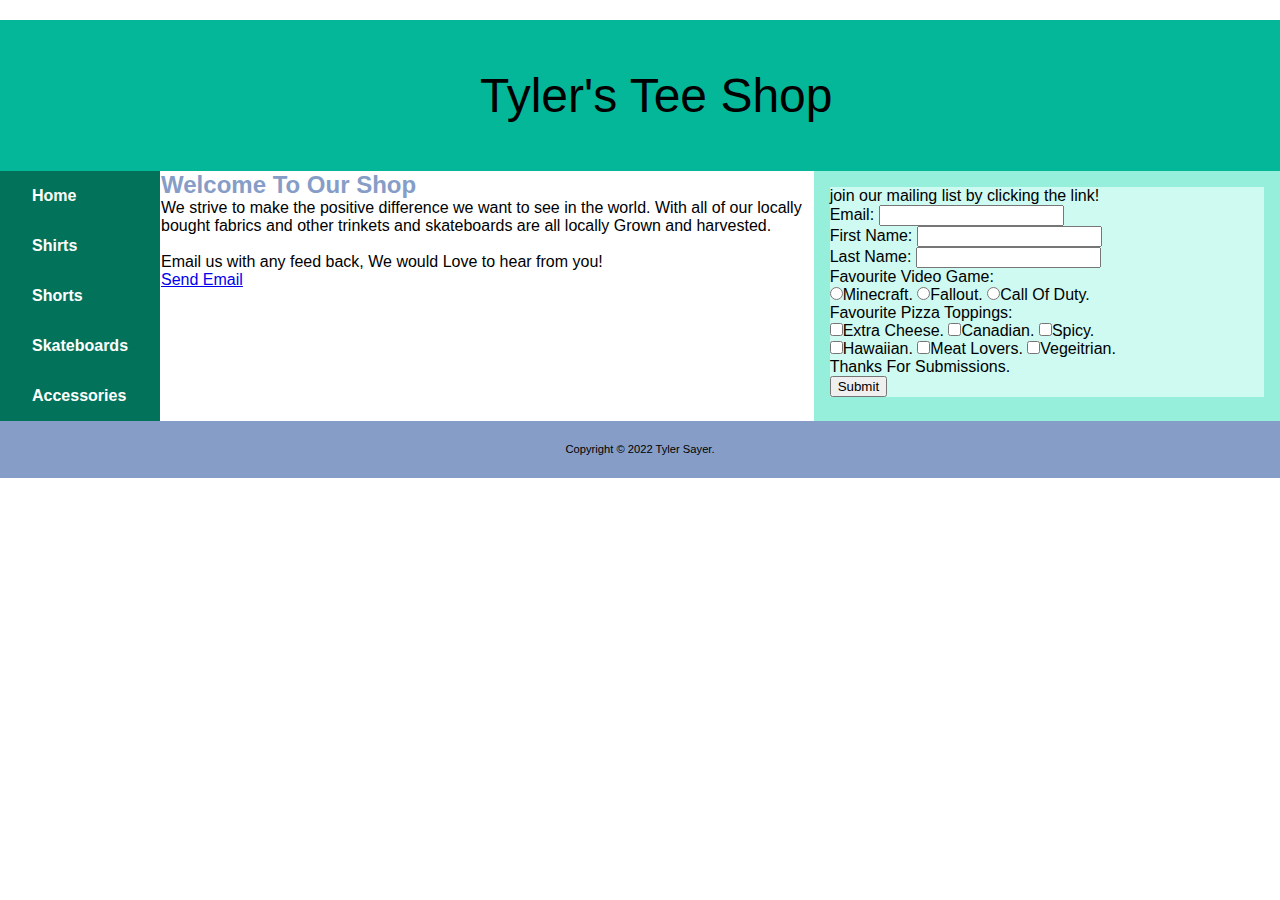
<file: Final Project/index.html>
<!DOCTYPE html>
<html lang="en">

<head>
    <title>Tylers Tee Shop</title>
    <meta charset="utf-8">
    <meta name="viewport" content="width=device-width, initial-scale=1">
    <link rel="stylesheet" href="styles.css">
</head>

<body>
    <header>Tyler's Tee Shop</header>

    <div id="content">
        <nav>
            <ul>
                <li><a href="index.html">Home</a></li>
                <li><a href="shirts.html">Shirts</a></li>
                <li><a href="shorts.html">Shorts</a></li>
                <li><a href="boards.html">Skateboards</a></li>
                <li><a href="acc.html">Accessories</a></li>
            </ul>
        </nav>

        <main>
            <h2>Welcome To Our Shop</h2>
            <p>We strive to make the positive difference we want to see in the world. With all of our locally bought fabrics and other trinkets and skateboards are all locally Grown and harvested.</p>
            <br>
            <p>Email us with any feed back, We would Love to hear from you!</p>
            <a href="mailto:tsayer1143@conestogac.on.ca">Send Email</a>










        </main>
        <aside>
            <form method="post" action="https://webdevbasics.net/scripts/demo.php">
                <p>join our mailing list by clicking the link!</p>
                <label for="email">Email:</label>
                <input type="text" name="email" id="email"><br>
                <label for="fName">First Name:</label>
                <input type="text" name="fName" id="fName"><br>
                <label for="lName">Last Name:</label>
                <input type="text" name="lName" id="lName">

                <p>Favourite Video Game:</p>

                <input type="radio" name="favGame" id="minecraft" value="Minecraft"><label for="minecraft">Minecraft.</label>
                <input type="radio" name="favGame" id="fallout" value="Fallout"><label for="fallout">Fallout.</label>
                <input type="radio" name="favGame" id="callOfDuty" value="CallOfDuty"><label for="callOfDuty">Call Of Duty.</label>

                <p>Favourite Pizza Toppings:</p>

                <input type="checkbox" id="xcheese" name="xcheese" value="Xcheese"><label for="xcheese">Extra Cheese.</label>
                <input type="checkbox" id="canadian" name="canadian" value="canadian"><label for="canadian">Canadian.</label>
                <input type="checkbox" id="spicy" name="spicy" value="Spicy"><label for="spicy">Spicy.</label><br>
                <input type="checkbox" id="hawaiian" name="hawaiian" value="Hawaiian"><label for="hawaiian">Hawaiian.</label>
                <input type="checkbox" id="meat" name="meat" value="Meat"><label for="meat">Meat Lovers.</label>
                <input type="checkbox" id="veggie" name="veggie" value="Veggie"><label for="veggie">Vegeitrian.</label>
                <p>Thanks For Submissions.</p>
                <input type="submit" value="Submit" target="_blank">
            </form>
        </aside>

    </div>

    <footer>Copyright &copy; 2022 Tyler Sayer. </footer>
</body>
<script src="tylersTee.js "></script>

</html>
</file>
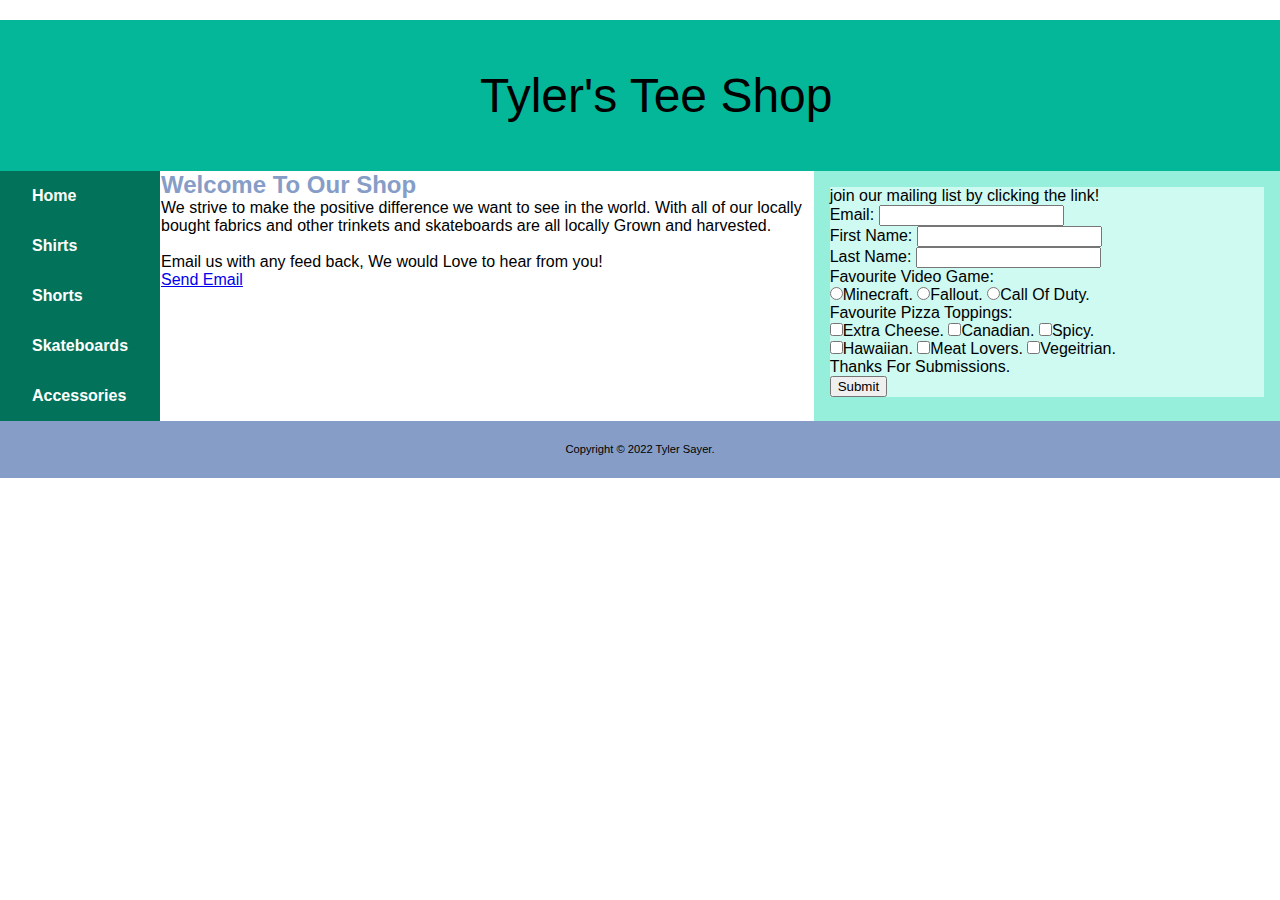
<file: MySite/Final Project/index.html>
<!DOCTYPE html>
<html lang="en">

<head>
    <title>Tylers Tee Shop</title>
    <meta charset="utf-8">
    <meta name="viewport" content="width=device-width, initial-scale=1">
    <link rel="stylesheet" href="styles.css">
</head>

<body>
    <header>Tyler's Tee Shop</header>

    <div id="content">
        <nav>
            <ul>
                <li><a href="index.html">Home</a></li>
                <li><a href="shirts.html">Shirts</a></li>
                <li><a href="shorts.html">Shorts</a></li>
                <li><a href="boards.html">Skateboards</a></li>
                <li><a href="acc.html">Accessories</a></li>
            </ul>
        </nav>

        <main>
            <h2>Welcome To Our Shop</h2>
            <p>We strive to make the positive difference we want to see in the world. With all of our locally bought fabrics and other trinkets and skateboards are all locally Grown and harvested.</p>
            <br>
            <p>Email us with any feed back, We would Love to hear from you!</p>
            <a href="mailto:tsayer1143@conestogac.on.ca">Send Email</a>










        </main>
        <aside>
            <form method="post" action="https://webdevbasics.net/scripts/demo.php">
                <p>join our mailing list by clicking the link!</p>
                <label for="email">Email:</label>
                <input type="text" name="email" id="email"><br>
                <label for="fName">First Name:</label>
                <input type="text" name="fName" id="fName"><br>
                <label for="lName">Last Name:</label>
                <input type="text" name="lName" id="lName">

                <p>Favourite Video Game:</p>

                <input type="radio" name="favGame" id="minecraft" value="Minecraft"><label for="minecraft">Minecraft.</label>
                <input type="radio" name="favGame" id="fallout" value="Fallout"><label for="fallout">Fallout.</label>
                <input type="radio" name="favGame" id="callOfDuty" value="CallOfDuty"><label for="callOfDuty">Call Of Duty.</label>

                <p>Favourite Pizza Toppings:</p>

                <input type="checkbox" id="xcheese" name="xcheese" value="Xcheese"><label for="xcheese">Extra Cheese.</label>
                <input type="checkbox" id="canadian" name="canadian" value="canadian"><label for="canadian">Canadian.</label>
                <input type="checkbox" id="spicy" name="spicy" value="Spicy"><label for="spicy">Spicy.</label><br>
                <input type="checkbox" id="hawaiian" name="hawaiian" value="Hawaiian"><label for="hawaiian">Hawaiian.</label>
                <input type="checkbox" id="meat" name="meat" value="Meat"><label for="meat">Meat Lovers.</label>
                <input type="checkbox" id="veggie" name="veggie" value="Veggie"><label for="veggie">Vegeitrian.</label>
                <p>Thanks For Submissions.</p>
                <input type="submit" value="Submit" target="_blank">
            </form>
        </aside>

    </div>

    <footer>Copyright &copy; 2022 Tyler Sayer. </footer>
</body>
<script src="tylersTee.js "></script>

</html>
</file>
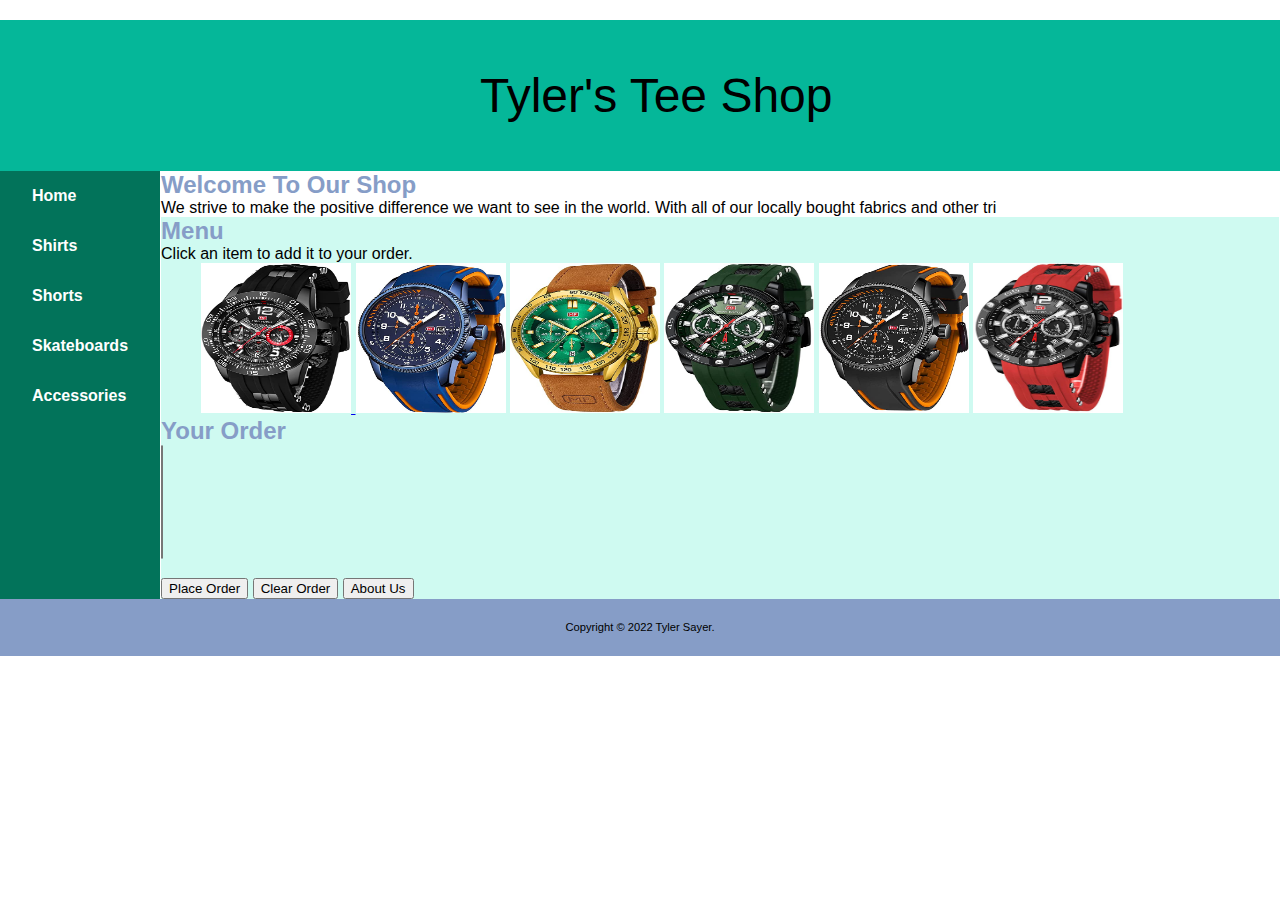
<file: Final Project/acc.html>
<!DOCTYPE html>
<html lang="en">

<head>
    <title>Tylers Tee Shop</title>
    <meta charset="utf-8">
    <meta name="viewport" content="width=device-width, initial-scale=1">
    <link rel="stylesheet" href="styles.css">
</head>

<body>
    <header>Tyler's Tee Shop</header>

    <div id="content">
        <nav>
            <ul>
                <li><a href="index.html">Home</a></li>
                <li><a href="shirts.html">Shirts</a></li>
                <li><a href="shorts.html">Shorts</a></li>
                <li><a href="boards.html">Skateboards</a></li>
                <li><a href="acc.html">Accessories</a></li>
            </ul>
        </nav>

        <main>
            <h2>Welcome To Our Shop</h2>
            <p>We strive to make the positive difference we want to see in the world. With all of our locally bought fabrics and other tri</p>



            <form id="order_form" name="order_form" action="checkout.html" method="get">
                <section id="menu">
                    <h2>Menu</h2>
                    <p>Click an item to add it to your order.</p>
                    <ul id="image_list">
                        <li>
                            <a href="#"><img id="images/accessories/blackWatch1.jpg" src="images/accessories/blackWatch1.jpg" alt="images/accessories/blackWatch2.jpg" width="150" height="150">
                            </a>
                        </li>
                        <li>
                            <a href="#"><img id="images/accessories/blueWatch.jpg" src="images/accessories/blueWatch.jpg" alt="images/accessories/blueWatch2.jpg" width="150" height="150"></a>
                        </li>
                        <li>
                            <a href="#"><img id="images/accessories/goldWatch.jpg" src="images/accessories/goldWatch.jpg" alt="images/accessories/goldWatch2.jpg" width="150" height="150"></a>
                        </li>
                        <li>
                            <a href="#"><img id="images/accessories/greenWatch.jpg" src="images/accessories/greenWatch.jpg" alt="images/accessories/greenWatch2.jpg" width="150" height="150"></a>
                        </li>
                        <li>
                            <a href="#"><img id="images/accessories/orangeWatch.jpg" src="images/accessories/orangeWatch.jpg" alt="images/ accessories/orangeWatch2.jpg" width="150" height="150"></a>
                        </li>
                        <li>
                            <a href="#"><img id="images/accessories/redWatch.jpg" src="images/accessories/redWatch.jpg" alt="images/accessories/redWatch2.jpg" width="150" height="150"></a>
                        </li>
                    </ul>
                </section>

                <section>
                    <h2>Your Order</h2>
                    <section>
                        <select class="order" id="list" name="order" size="7">
                        </select>
                        <p id="total">&nbsp;</p>
                    </section>
                    <section id="buttons">
                        <input type="button" name="place_order" id="place_order" value="Place Order" onclick="window.location.href='checkout.html'">
                        <input type="button" name="clear_order" id="clear_order" value="Clear Order">
                        <input type="button" name="about_us" id="about_us" value="About Us" onclick="window.location.href='about_us.html'">
                    </section>
                </section>



            </form>







        </main>


    </div>
    <script src="https://code.jquery.com/jquery-3.4.1.slim.min.js "></script>
    <script src="tylersTee.js"></script>
    <footer>Copyright &copy; 2022 Tyler Sayer.</footer>
</body>

</html>
</file>
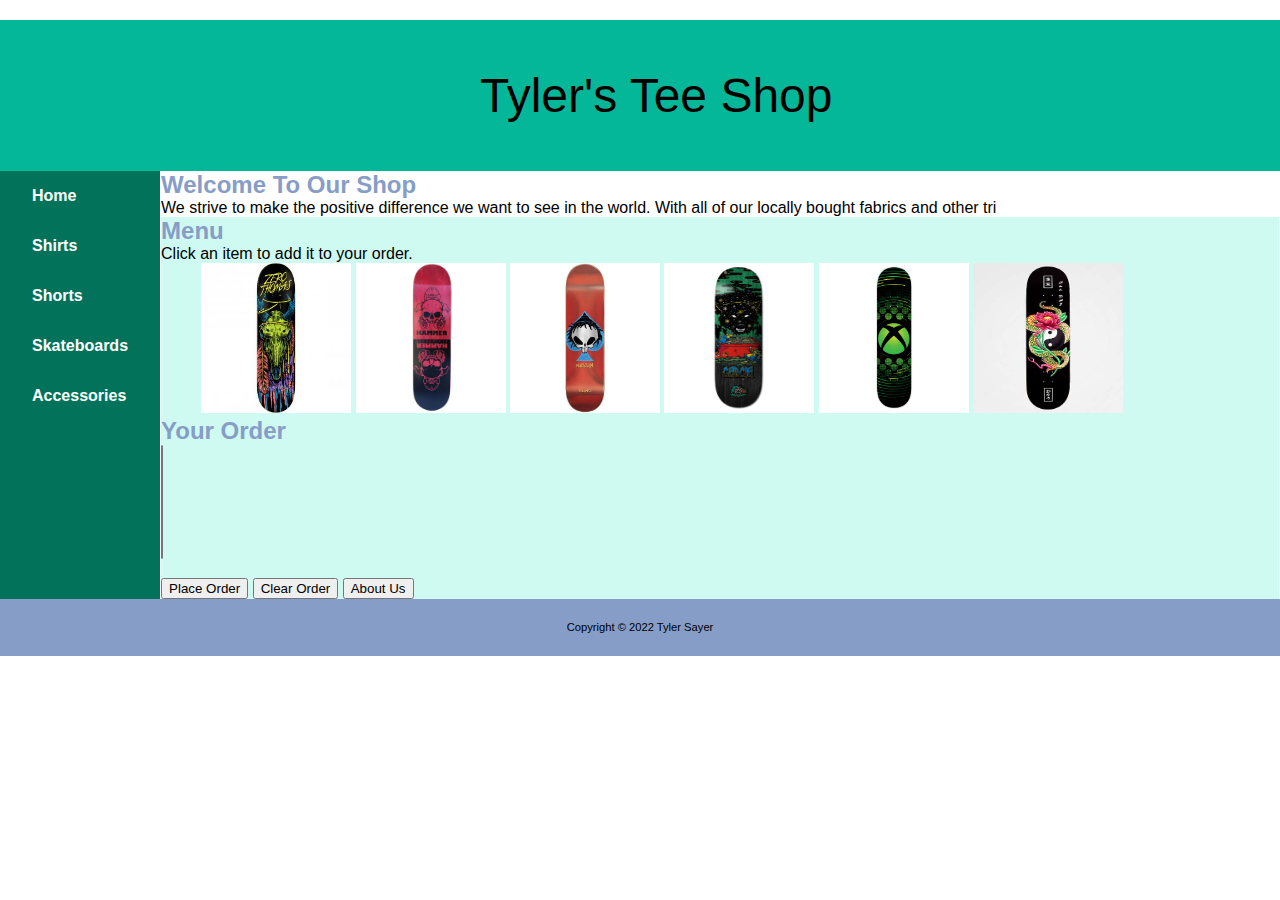
<file: Final Project/boards.html>
<!DOCTYPE html>
<html lang="en">

<head>
    <title>Tylers Tee Shop</title>
    <meta charset="utf-8">
    <meta name="viewport" content="width=device-width, initial-scale=1">
    <link rel="stylesheet" href="styles.css">
</head>

<body>
    <header>Tyler's Tee Shop</header>

    <div id="content">
        <nav>
            <ul>
                <li><a href="index.html">Home</a></li>
                <li><a href="shirts.html">Shirts</a></li>
                <li><a href="shorts.html">Shorts</a></li>
                <li><a href="boards.html">Skateboards</a></li>
                <li><a href="acc.html">Accessories</a></li>
            </ul>
        </nav>

        <main>
            <h2>Welcome To Our Shop</h2>
            <p>We strive to make the positive difference we want to see in the world. With all of our locally bought fabrics and other tri</p>





            <form id="order_form" name="order_form" action="checkout.html" method="get">
                <section id="menu">
                    <h2>Menu</h2>
                    <p>Click an item to add it to your order.</p>
                    <ul id="image_list">
                        <li>
                            <a href="#"><img id="images/skateboards/desert.jpg" src="images/skateboards/desert.jpg" alt="images/skateboards/top.jpg" width="150" height="150"></a>
                        </li>
                        <li>
                            <a href="#"><img id="images/skateboards/hammer.jpg" src="images/skateboards/hammer.jpg" alt="images/skateboards/top.jpg" width="150" height="150"></a>
                        </li>
                        <li>
                            <a href="#"><img id="images/skateboards/spade.jpg" src="images/skateboards/spade.jpg" alt="images/skateboards/top.jpg" width="150" height="150"></a>
                        </li>
                        <li>
                            <a href="#"><img id="images/skateboards/wolf.jpg" src="images/skateboards/wolf.jpg" alt="images/skateboards/top.jpg" width="150" height="150"></a>
                        </li>
                        <li>
                            <a href="#"><img id="images/skateboards/xbox.jpg" src="images/skateboards/xbox.jpg" alt="images/skateboards/top.jpg" width="150" height="150"></a>
                        </li>
                        <li>
                            <a href="#"><img id="images/skateboards/yinYang.jpg" src="images/skateboards/yinYang.jpg" alt="images/skateboards/top.jpg" width="150" height="150"></a>
                        </li>
                    </ul>
                </section>

                <section>
                    <h2>Your Order</h2>
                    <section>
                        <select class="order" id="list" name="order" size="7">
                        </select>
                        <p id="total">&nbsp;</p>
                    </section>
                    <section id="buttons">
                        <input type="button" name="place_order" id="place_order" value="Place Order" onclick="window.location.href='checkout.html'">
                        <input type="button" name="clear_order" id="clear_order" value="Clear Order">
                        <input type="button" name="about_us" id="about_us" value="About Us" onclick="window.location.href='about_us.html'">
                    </section>
                </section>



            </form>





        </main>


    </div>
    <script src="https://code.jquery.com/jquery-3.4.1.slim.min.js "></script>
    <script src="tylersTee.js"></script>
    <footer>Copyright &copy; 2022 Tyler Sayer</footer>
</body>

</html>
</file>
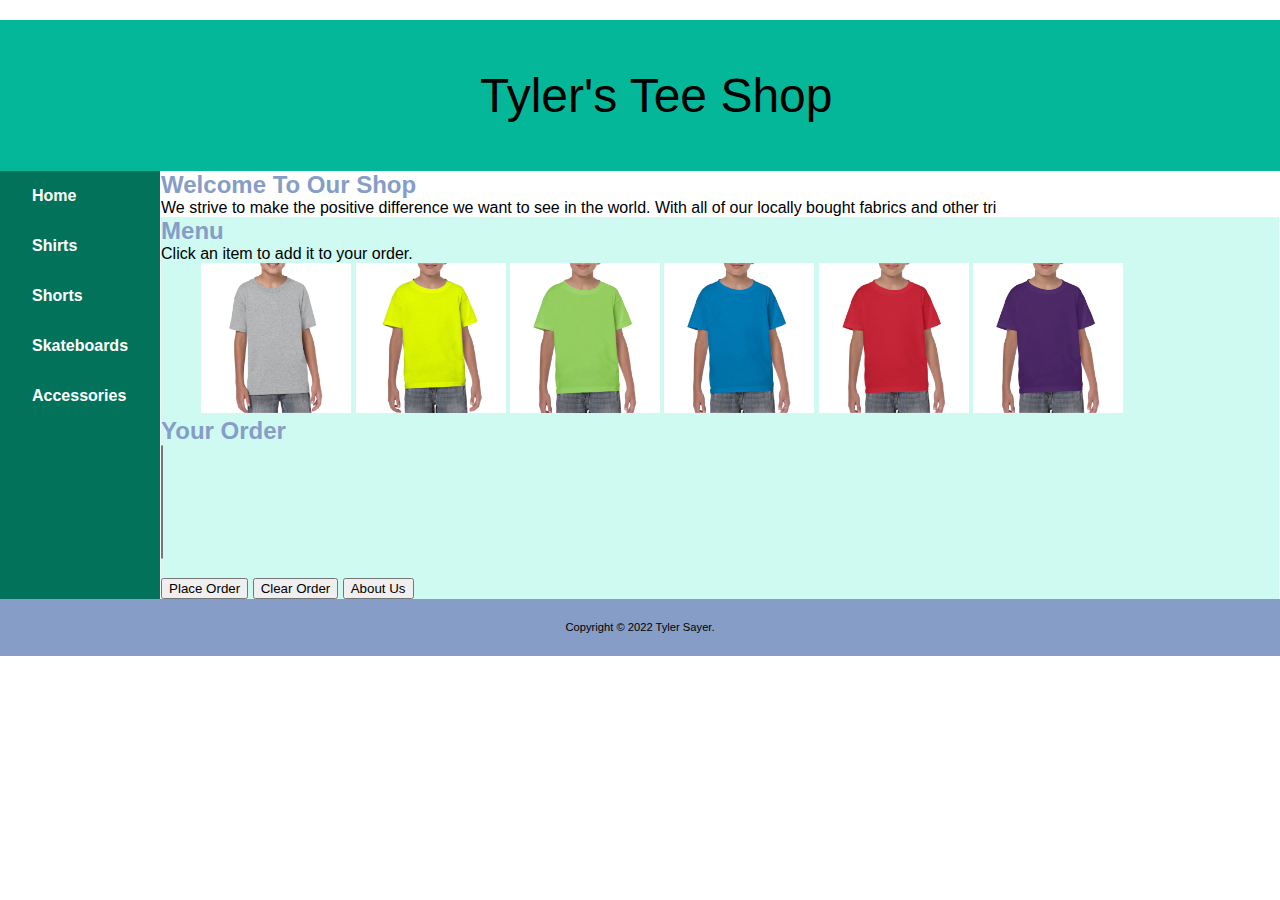
<file: Final Project/shirts.html>
<!DOCTYPE html>
<html lang="en">

<head>
    <title>Tylers Tee Shop</title>
    <meta charset="utf-8">
    <meta name="viewport" content="width=device-width, initial-scale=1">
    <link rel="stylesheet" href="styles.css">
</head>

<body>
    <header>Tyler's Tee Shop</header>

    <div id="content">
        <nav>
            <ul>
                <li><a href="index.html">Home</a></li>
                <li><a href="shirts.html">Shirts</a></li>
                <li><a href="shorts.html">Shorts</a></li>
                <li><a href="boards.html">Skateboards</a></li>
                <li><a href="acc.html">Accessories</a></li>
            </ul>
        </nav>

        <main>
            <h2>Welcome To Our Shop</h2>
            <p>We strive to make the positive difference we want to see in the world. With all of our locally bought fabrics and other tri</p>
            <form id="order_form" name="order_form" action="checkout.html" method="get">

                <section id="menu">
                    <h2>Menu</h2>
                    <p>Click an item to add it to your order.</p>

                    <ul id="image_list">
                        <li>
                            <a href="#"><img id="images/shirts/greyT.jpg" src="images/shirts/greyT.jpg" alt="images/shirts/greyBack.jpg" width="150" height="150"></a>
                        </li>
                        <li>
                            <a href="#"><img id="images/shirts/yellowt.jpg" src="images/shirts/yellowt.jpg" alt="images/shirts/yellowBack.jpg" width="150" height="150"></a>
                        </li>
                        <li>
                            <a href="#"><img id="images/shirts/greenT.jpg" src="images/shirts/greenT.jpg" alt="images/shirts/greenBack.jpg" width="150" height="150"></a>
                        </li>
                        <li>
                            <a href="#"><img id="images/shirts/blueT.jpg" src="images/shirts/blueT.jpg" alt="images/shirts/blueBack.jpg" width="150" height="150"></a>
                        </li>
                        <li>
                            <a href="#"><img id="images/shirts/redT.jpg" src="images/shirts/redT.jpg" alt="images/shirts/redBack.jpg" width="150" height="150"></a>
                        </li>
                        <li>
                            <a href="#"><img id="images/shirts/purpleT.jpg" src="images/shirts/purpleT.jpg" alt="images/shirts/purpleBack.jpg" width="150" height="150"></a>
                        </li>
                    </ul>
                </section>



                <section>
                    <h2>Your Order</h2>
                    <section>
                        <select class="order" id="list" name="order" size="7">
                        </select>
                        <p id="total">&nbsp;</p>
                    </section>
                    <section id="buttons">
                        <input type="button" name="place_order" id="place_order" value="Place Order" onclick="window.location.href='checkout.html'">
                        <input type="button" name="clear_order" id="clear_order" value="Clear Order">
                        <input type="button" name="about_us" id="about_us" value="About Us" onclick="window.location.href='about_us.html'">
                    </section>
                </section>

            </form>


        </main>
    </div>
    <script src="https://code.jquery.com/jquery-3.4.1.slim.min.js "></script>
    <script src="tylersTee.js"></script>
    <footer>Copyright &copy; 2022 Tyler Sayer.</footer>
</body>

</html>
</file>
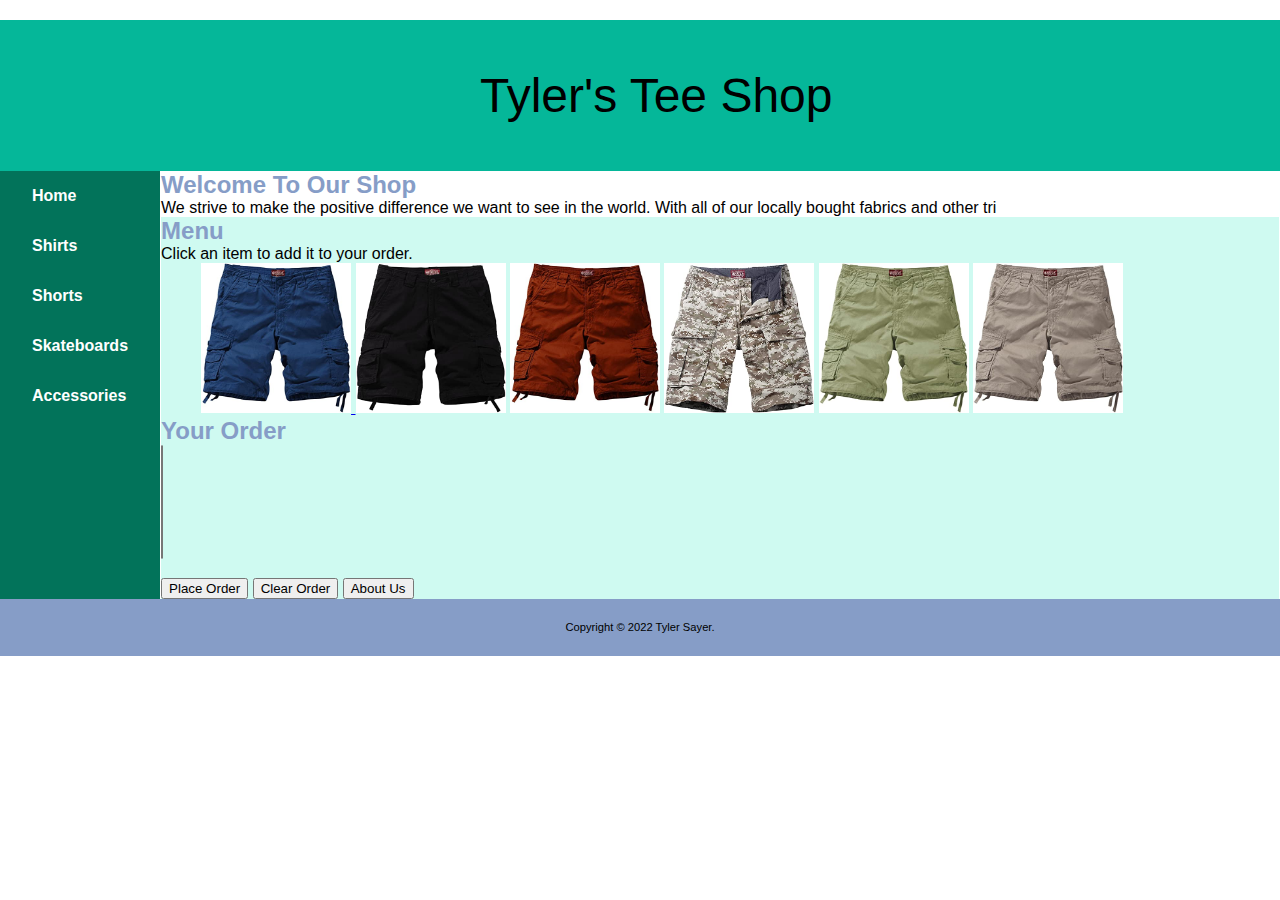
<file: Final Project/shorts.html>
<!DOCTYPE html>
<html lang="en">

<head>
    <title>Tylers Tee Shop</title>
    <meta charset="utf-8">
    <meta name="viewport" content="width=device-width, initial-scale=1">
    <link rel="stylesheet" href="styles.css">
</head>

<body>
    <header>Tyler's Tee Shop</header>

    <div id="content">
        <nav>
            <ul>
                <li><a href="index.html">Home</a></li>
                <li><a href="shirts.html">Shirts</a></li>
                <li><a href="shorts.html">Shorts</a></li>
                <li><a href="boards.html">Skateboards</a></li>
                <li><a href="acc.html">Accessories</a></li>
            </ul>
        </nav>

        <main>
            <h2>Welcome To Our Shop</h2>
            <p>We strive to make the positive difference we want to see in the world. With all of our locally bought fabrics and other tri</p>

            <form id="order_form" name="order_form" action="checkout.html" method="get">
                <section id="menu">
                    <h2>Menu</h2>
                    <p>Click an item to add it to your order.</p>
                    <ul id="image_list">
                        <li>
                            <a href="#"><img id="images/shorts/blueShorts.jpg" src="images/shorts/blueShorts.jpg" alt="images/shorts/blueShortBack.jpg" width="150" height="150">
                            </a>
                        </li>
                        <li>
                            <a href="#"><img id="images/shorts/blackShort.jpg" src="images/shorts/blackShort.jpg" alt="images/shorts/blueShortBack.jpg" width="150" height="150"></a>
                        </li>
                        <li>
                            <a href="#"><img id="images/shorts/redShort.jpg" src="images/shorts/redShort.jpg" alt="images/shorts/redShortBack.jpg" width="150" height="150"></a>
                        </li>
                        <li>
                            <a href="#"><img id="images/shorts/gCamoShort.jpg" src="images/shorts/gCamoShort.jpg" alt="images/shorts/gCamoBack.jpg" width="150" height="150"></a>
                        </li>
                        <li>
                            <a href="#"><img id="images/shorts/greenShort.jpg" src="images/shorts/greenShort.jpg" alt="images/shorts/greenShortBack.jpg" width="150" height="150"></a>
                        </li>
                        <li>
                            <a href="#"><img id="images/shorts/greyShort.jpg" src="images/shorts/greyShort.jpg" alt="images/shorts/greyShortBack.jpg" width="150" height="150"></a>
                        </li>
                    </ul>
                </section>

                <section>
                    <h2>Your Order</h2>
                    <section>
                        <select class="order" id="list" name="order" size="7">
                        </select>
                        <p id="total">&nbsp;</p>
                    </section>
                    <section id="buttons">
                        <input type="button" name="place_order" id="place_order" value="Place Order" onclick="window.location.href='checkout.html'">
                        <input type="button" name="clear_order" id="clear_order" value="Clear Order">
                        <input type="button" name="about_us" id="about_us" value="About Us" onclick="window.location.href='about_us.html'">
                    </section>
                </section>



            </form>









        </main>


    </div>
    <script src="https://code.jquery.com/jquery-3.4.1.slim.min.js "></script>
    <script src="tylersTee.js"></script>
    <footer>Copyright &copy; 2022 Tyler Sayer. </footer>
</body>

</html>
</file>
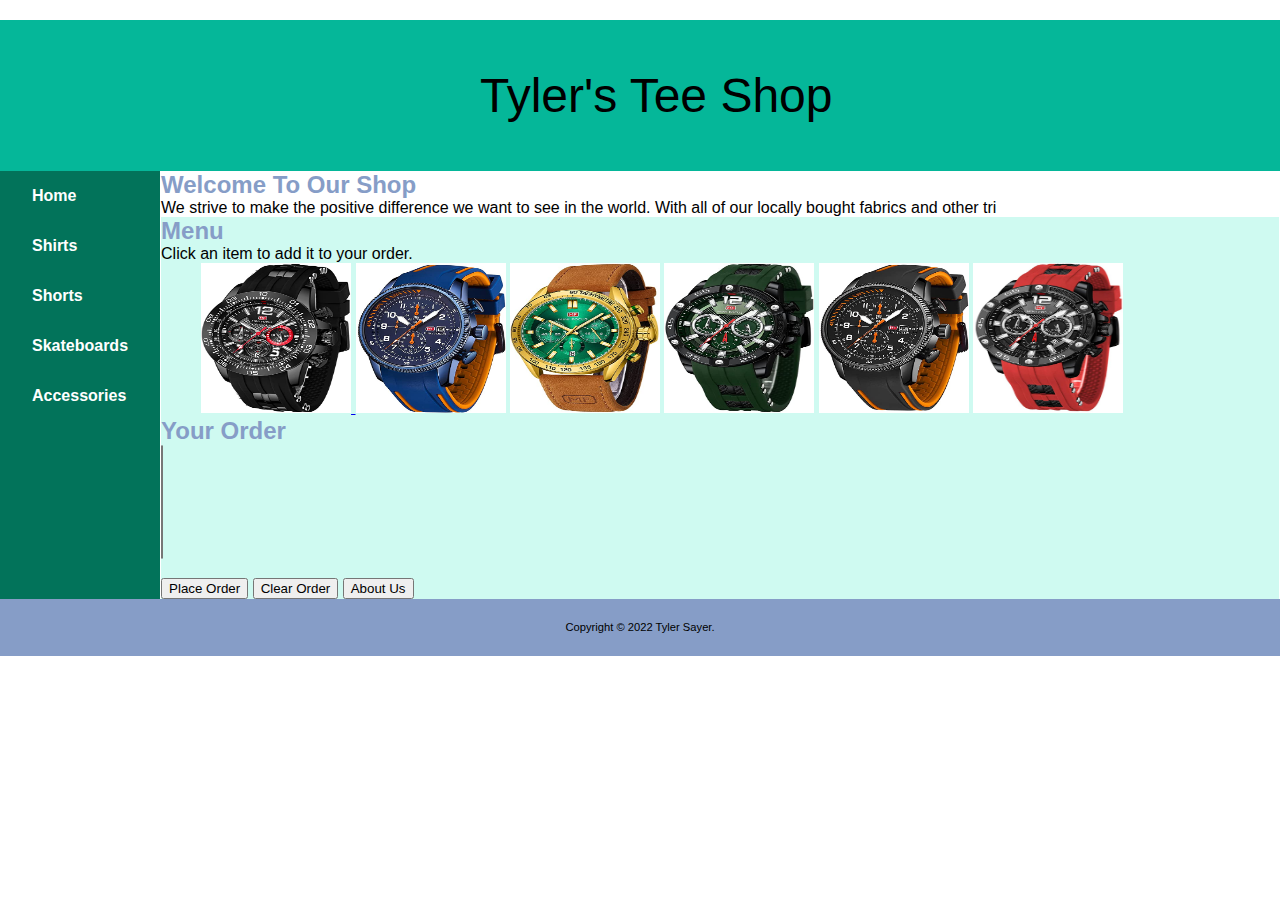
<file: MySite/Final Project/acc.html>
<!DOCTYPE html>
<html lang="en">

<head>
    <title>Tylers Tee Shop</title>
    <meta charset="utf-8">
    <meta name="viewport" content="width=device-width, initial-scale=1">
    <link rel="stylesheet" href="styles.css">
</head>

<body>
    <header>Tyler's Tee Shop</header>

    <div id="content">
        <nav>
            <ul>
                <li><a href="index.html">Home</a></li>
                <li><a href="shirts.html">Shirts</a></li>
                <li><a href="shorts.html">Shorts</a></li>
                <li><a href="boards.html">Skateboards</a></li>
                <li><a href="acc.html">Accessories</a></li>
            </ul>
        </nav>

        <main>
            <h2>Welcome To Our Shop</h2>
            <p>We strive to make the positive difference we want to see in the world. With all of our locally bought fabrics and other tri</p>



            <form id="order_form" name="order_form" action="checkout.html" method="get">
                <section id="menu">
                    <h2>Menu</h2>
                    <p>Click an item to add it to your order.</p>
                    <ul id="image_list">
                        <li>
                            <a href="#"><img id="images/accessories/blackWatch1.jpg" src="images/accessories/blackWatch1.jpg" alt="images/accessories/blackWatch2.jpg" width="150" height="150">
                            </a>
                        </li>
                        <li>
                            <a href="#"><img id="images/accessories/blueWatch.jpg" src="images/accessories/blueWatch.jpg" alt="images/accessories/blueWatch2.jpg" width="150" height="150"></a>
                        </li>
                        <li>
                            <a href="#"><img id="images/accessories/goldWatch.jpg" src="images/accessories/goldWatch.jpg" alt="images/accessories/goldWatch2.jpg" width="150" height="150"></a>
                        </li>
                        <li>
                            <a href="#"><img id="images/accessories/greenWatch.jpg" src="images/accessories/greenWatch.jpg" alt="images/accessories/greenWatch2.jpg" width="150" height="150"></a>
                        </li>
                        <li>
                            <a href="#"><img id="images/accessories/orangeWatch.jpg" src="images/accessories/orangeWatch.jpg" alt="images/accessories/orangeWatch2.jpg" width="150" height="150"></a>
                        </li>
                        <li>
                            <a href="#"><img id="images/accessories/redWatch.jpg" src="images/accessories/redWatch.jpg" alt="images/accessories/redWatch2.jpg" width="150" height="150"></a>
                        </li>
                    </ul>
                </section>

                <section>
                    <h2>Your Order</h2>
                    <section>
                        <select class="order" id="list" name="order" size="7">
                        </select>
                        <p id="total">&nbsp;</p>
                    </section>
                    <section id="buttons">
                        <input type="button" name="place_order" id="place_order" value="Place Order" onclick="window.location.href='checkout.html'">
                        <input type="button" name="clear_order" id="clear_order" value="Clear Order">
                        <input type="button" name="about_us" id="about_us" value="About Us" onclick="window.location.href='about_us.html'">
                    </section>
                </section>



            </form>







        </main>


    </div>
    <script src="https://code.jquery.com/jquery-3.4.1.slim.min.js "></script>
    <script src="tylersTee.js"></script>
    <footer>Copyright &copy; 2022 Tyler Sayer.</footer>
</body>

</html>
</file>
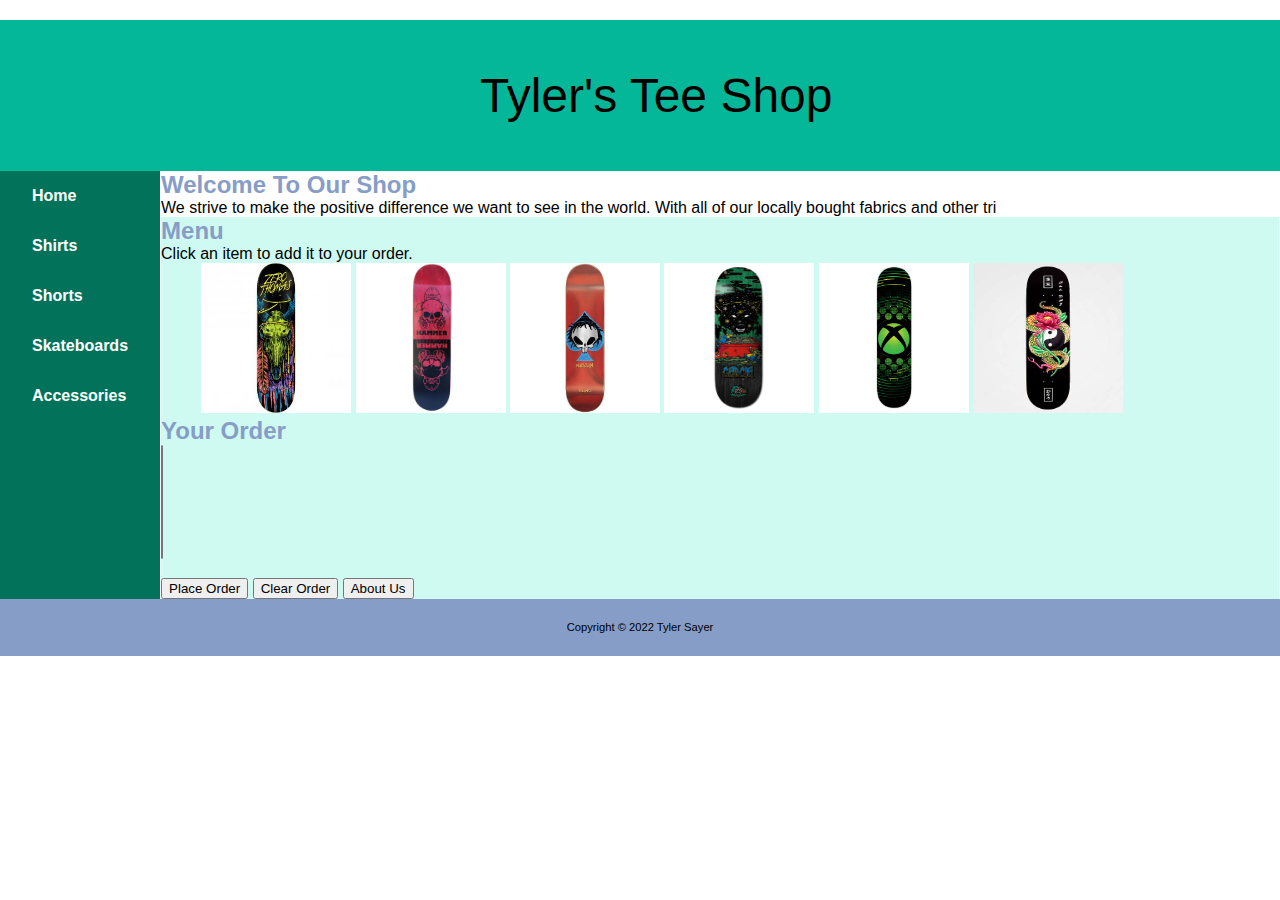
<file: MySite/Final Project/boards.html>
<!DOCTYPE html>
<html lang="en">

<head>
    <title>Tylers Tee Shop</title>
    <meta charset="utf-8">
    <meta name="viewport" content="width=device-width, initial-scale=1">
    <link rel="stylesheet" href="styles.css">
</head>

<body>
    <header>Tyler's Tee Shop</header>

    <div id="content">
        <nav>
            <ul>
                <li><a href="index.html">Home</a></li>
                <li><a href="shirts.html">Shirts</a></li>
                <li><a href="shorts.html">Shorts</a></li>
                <li><a href="boards.html">Skateboards</a></li>
                <li><a href="acc.html">Accessories</a></li>
            </ul>
        </nav>

        <main>
            <h2>Welcome To Our Shop</h2>
            <p>We strive to make the positive difference we want to see in the world. With all of our locally bought fabrics and other tri</p>





            <form id="order_form" name="order_form" action="checkout.html" method="get">
                <section id="menu">
                    <h2>Menu</h2>
                    <p>Click an item to add it to your order.</p>
                    <ul id="image_list">
                        <li>
                            <a href="#"><img id="images/skateboards/desert.jpg" src="images/skateboards/desert.jpg" alt="images/skateboards/top.jpg" width="150" height="150"></a>
                        </li>
                        <li>
                            <a href="#"><img id="images/skateboards/hammer.jpg" src="images/skateboards/hammer.jpg" alt="images/skateboards/top.jpg" width="150" height="150"></a>
                        </li>
                        <li>
                            <a href="#"><img id="images/skateboards/spade.jpg" src="images/skateboards/spade.jpg" alt="images/skateboards/top.jpg" width="150" height="150"></a>
                        </li>
                        <li>
                            <a href="#"><img id="images/skateboards/wolf.jpg" src="images/skateboards/wolf.jpg" alt="images/skateboards/top.jpg" width="150" height="150"></a>
                        </li>
                        <li>
                            <a href="#"><img id="images/skateboards/xbox.jpg" src="images/skateboards/xbox.jpg" alt="images/skateboards/top.jpg" width="150" height="150"></a>
                        </li>
                        <li>
                            <a href="#"><img id="images/skateboards/yinYang.jpg" src="images/skateboards/yinYang.jpg" alt="images/skateboards/top.jpg" width="150" height="150"></a>
                        </li>
                    </ul>
                </section>

                <section>
                    <h2>Your Order</h2>
                    <section>
                        <select class="order" id="list" name="order" size="7">
                        </select>
                        <p id="total">&nbsp;</p>
                    </section>
                    <section id="buttons">
                        <input type="button" name="place_order" id="place_order" value="Place Order" onclick="window.location.href='checkout.html'">
                        <input type="button" name="clear_order" id="clear_order" value="Clear Order">
                        <input type="button" name="about_us" id="about_us" value="About Us" onclick="window.location.href='about_us.html'">
                    </section>
                </section>



            </form>





        </main>


    </div>
    <script src="https://code.jquery.com/jquery-3.4.1.slim.min.js "></script>
    <script src="tylersTee.js"></script>
    <footer>Copyright &copy; 2022 Tyler Sayer</footer>
</body>

</html>
</file>
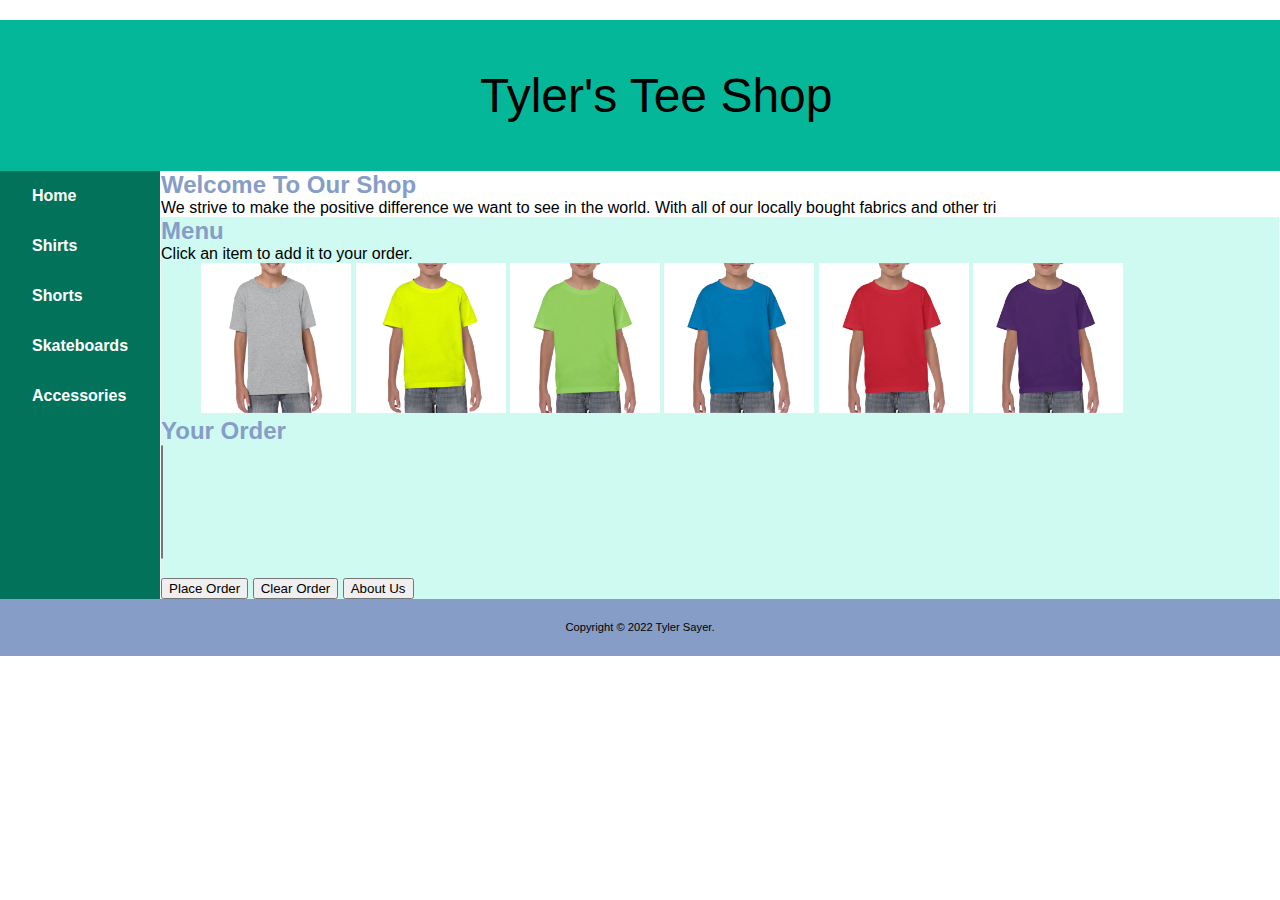
<file: MySite/Final Project/shirts.html>
<!DOCTYPE html>
<html lang="en">

<head>
    <title>Tylers Tee Shop</title>
    <meta charset="utf-8">
    <meta name="viewport" content="width=device-width, initial-scale=1">
    <link rel="stylesheet" href="styles.css">
</head>

<body>
    <header>Tyler's Tee Shop</header>

    <div id="content">
        <nav>
            <ul>
                <li><a href="index.html">Home</a></li>
                <li><a href="shirts.html">Shirts</a></li>
                <li><a href="shorts.html">Shorts</a></li>
                <li><a href="boards.html">Skateboards</a></li>
                <li><a href="acc.html">Accessories</a></li>
            </ul>
        </nav>

        <main>
            <h2>Welcome To Our Shop</h2>
            <p>We strive to make the positive difference we want to see in the world. With all of our locally bought fabrics and other tri</p>
            <form id="order_form" name="order_form" action="checkout.html" method="get">

                <section id="menu">
                    <h2>Menu</h2>
                    <p>Click an item to add it to your order.</p>

                    <ul id="image_list">
                        <li>
                            <a href="#"><img id="images/shirts/greyT.jpg" src="images/shirts/greyT.jpg" alt="images/shirts/greyBack.jpg" width="150" height="150"></a>
                        </li>
                        <li>
                            <a href="#"><img id="images/shirts/yellowt.jpg" src="images/shirts/yellowt.jpg" alt="images/shirts/yellowBack.jpg" width="150" height="150"></a>
                        </li>
                        <li>
                            <a href="#"><img id="images/shirts/greenT.jpg" src="images/shirts/greenT.jpg" alt="images/shirts/greenBack.jpg" width="150" height="150"></a>
                        </li>
                        <li>
                            <a href="#"><img id="images/shirts/blueT.jpg" src="images/shirts/blueT.jpg" alt="images/shirts/blueBack.jpg" width="150" height="150"></a>
                        </li>
                        <li>
                            <a href="#"><img id="images/shirts/redT.jpg" src="images/shirts/redT.jpg" alt="images/shirts/redBack.jpg" width="150" height="150"></a>
                        </li>
                        <li>
                            <a href="#"><img id="images/shirts/purpleT.jpg" src="images/shirts/purpleT.jpg" alt="images/shirts/purpleBack.jpg" width="150" height="150"></a>
                        </li>
                    </ul>
                </section>



                <section>
                    <h2>Your Order</h2>
                    <section>
                        <select class="order" id="list" name="order" size="7">
                        </select>
                        <p id="total">&nbsp;</p>
                    </section>
                    <section id="buttons">
                        <input type="button" name="place_order" id="place_order" value="Place Order" onclick="window.location.href='checkout.html'">
                        <input type="button" name="clear_order" id="clear_order" value="Clear Order">
                        <input type="button" name="about_us" id="about_us" value="About Us" onclick="window.location.href='about_us.html'">
                    </section>
                </section>

            </form>


        </main>
    </div>
    <script src="https://code.jquery.com/jquery-3.4.1.slim.min.js "></script>
    <script src="tylersTee.js"></script>
    <footer>Copyright &copy; 2022 Tyler Sayer.</footer>
</body>

</html>
</file>
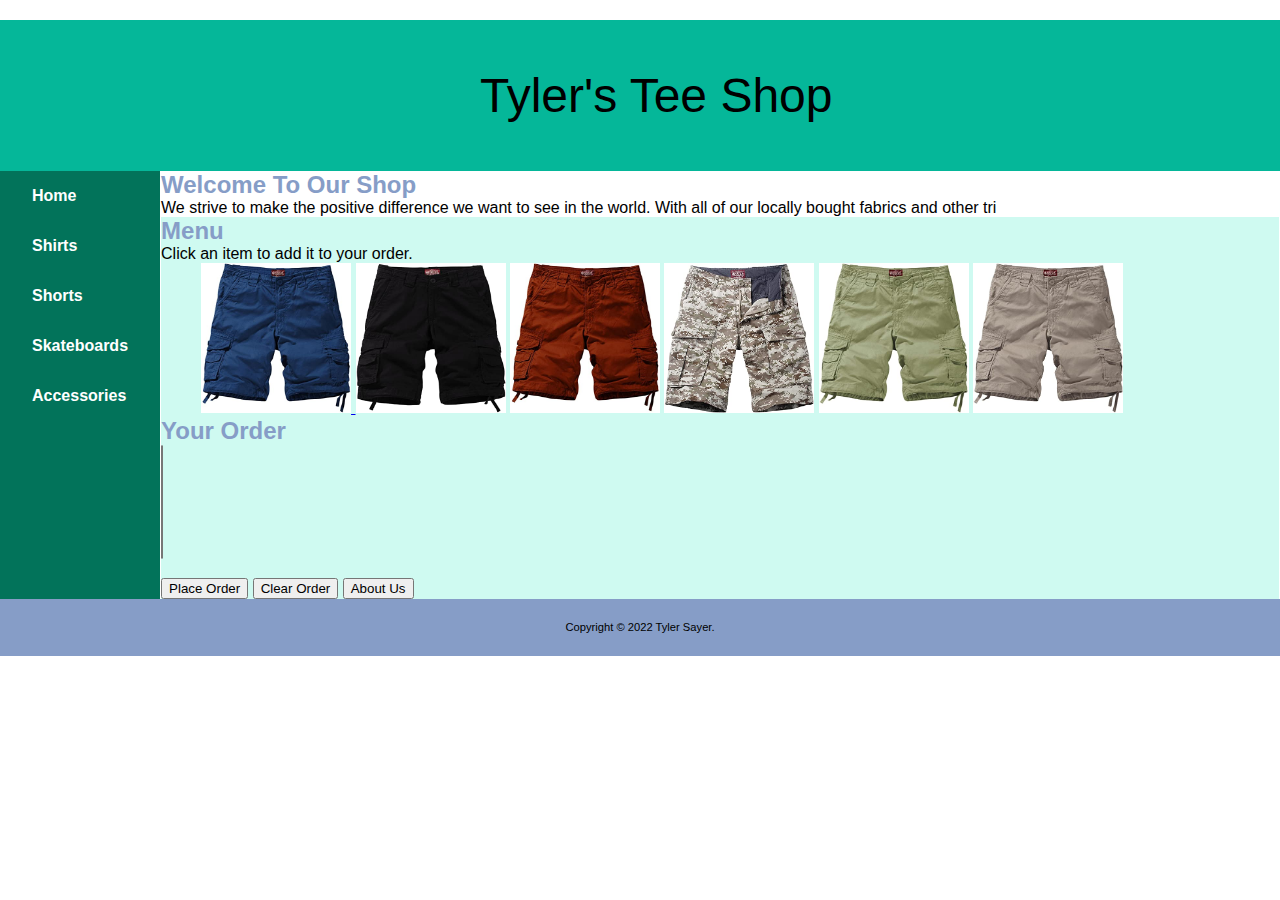
<file: MySite/Final Project/shorts.html>
<!DOCTYPE html>
<html lang="en">

<head>
    <title>Tylers Tee Shop</title>
    <meta charset="utf-8">
    <meta name="viewport" content="width=device-width, initial-scale=1">
    <link rel="stylesheet" href="styles.css">
</head>

<body>
    <header>Tyler's Tee Shop</header>

    <div id="content">
        <nav>
            <ul>
                <li><a href="index.html">Home</a></li>
                <li><a href="shirts.html">Shirts</a></li>
                <li><a href="shorts.html">Shorts</a></li>
                <li><a href="boards.html">Skateboards</a></li>
                <li><a href="acc.html">Accessories</a></li>
            </ul>
        </nav>

        <main>
            <h2>Welcome To Our Shop</h2>
            <p>We strive to make the positive difference we want to see in the world. With all of our locally bought fabrics and other tri</p>

            <form id="order_form" name="order_form" action="checkout.html" method="get">
                <section id="menu">
                    <h2>Menu</h2>
                    <p>Click an item to add it to your order.</p>
                    <ul id="image_list">
                        <li>
                            <a href="#"><img id="images/shorts/blueShorts.jpg" src="images/shorts/blueShorts.jpg" alt="images/shorts/blueShortBack.jpg" width="150" height="150">
                            </a>
                        </li>
                        <li>
                            <a href="#"><img id="images/shorts/blackShort.jpg" src="images/shorts/blackShort.jpg" alt="images/shorts/blueShortBack.jpg" width="150" height="150"></a>
                        </li>
                        <li>
                            <a href="#"><img id="images/shorts/redShort.jpg" src="images/shorts/redShort.jpg" alt="images/shorts/redShortBack.jpg" width="150" height="150"></a>
                        </li>
                        <li>
                            <a href="#"><img id="images/shorts/gCamoShort.jpg" src="images/shorts/gCamoShort.jpg" alt="images/shorts/gCamoBack.jpg" width="150" height="150"></a>
                        </li>
                        <li>
                            <a href="#"><img id="images/shorts/greenShort.jpg" src="images/shorts/greenShort.jpg" alt="images/shorts/greenShortBack.jpg" width="150" height="150"></a>
                        </li>
                        <li>
                            <a href="#"><img id="images/shorts/greyShort.jpg" src="images/shorts/greyShort.jpg" alt="images/shorts/greyShortBack.jpg" width="150" height="150"></a>
                        </li>
                    </ul>
                </section>

                <section>
                    <h2>Your Order</h2>
                    <section>
                        <select class="order" id="list" name="order" size="7">
                        </select>
                        <p id="total">&nbsp;</p>
                    </section>
                    <section id="buttons">
                        <input type="button" name="place_order" id="place_order" value="Place Order" onclick="window.location.href='checkout.html'">
                        <input type="button" name="clear_order" id="clear_order" value="Clear Order">
                        <input type="button" name="about_us" id="about_us" value="About Us" onclick="window.location.href='about_us.html'">
                    </section>
                </section>



            </form>









        </main>


    </div>
    <script src="https://code.jquery.com/jquery-3.4.1.slim.min.js "></script>
    <script src="tylersTee.js"></script>
    <footer>Copyright &copy; 2022 Tyler Sayer. </footer>
</body>

</html>
</file>
<file: Final Project/styles.css>
* {
        box-sizing: border-box;
        margin: 0;
    }
    
    body {
        font-family: Verdana, Arial, sans-serif;
    }
    
    header {
        background-color: rgb(5, 183, 153);
        font-family: Verdana, Tahoma, sans-serif;
        font-size: 3em;
        margin-top: 20px;
        padding: 1em 0 1em 8em;
    }
    
    nav {
        font-family: Arial, Helvetica, sans-serif;
        font-weight: bold;
        color: #db3b0a;
        background-color: rgb(2, 115, 90);
        clear: both;
    }
    
    form {
        background-color: rgb(207, 250, 241);
    }
    
    nav ul {
        list-style-type: none;
        margin: 0;
        padding: 0;
    }
    
    nav li {
        border-bottom: 1px solid #ffffff;
    }
    
    nav a {
        text-decoration: none;
        display: block;
        padding: 1em 2em;
    }
    
    nav a:link {
        color: #FFFFFF;
    }
    
    nav a.visited {
        color: #f0f2f6;
    }
    
    h2 {
        color: #869dc7;
        font-family: arial, sans-serif;
    }
    
    main {
        width: 60%;
        margin-left: 1px;
        margin-right: 1px;
        float: right;
    }
    
    aside {
        background-color: rgb(50, 204, 3);
        padding: 1em;
    }
    
    ul li {
        display: inline;
    }
    
    figure {
        margin: auto;
        padding: 8px;
        width: 265px;
        background-color: #FFF;
        border: 1px solid #CCC;
        box-shadow: 5px 5px 5px #828282;
        transform: rotate(3deg);
    }
    
    figcaption {
        text-align: center;
        font-size: .8em;
        font-style: italic;
    }
    
    footer {
        background-color: #869DC7;
        font-size: 70%;
        text-align: center;
        padding: 2em;
        clear: both;
    }
    
    #offer {
        background-color: #EAEAEA;
        width: 10em;
        margin: 2em auto 0 auto;
        text-align: center;
        transform: scale(2);
    }
    
    li {
        list-style: none;
    }
    
    #offer a {
        text-decoration: none;
        color: #FF0000;
    }
    
    header,
    main,
    nav,
    figure,
    footer {
        display: block;
    }
    
    #button {
        float: inherit;
        padding: 5px;
        text-decoration: none;
        border-radius: 3px;
        color: rgb(92, 7, 78);
        border: 2px #828282;
        background-color: #873f3f;
    }
    
    @media only screen and (min-width: 768px) {
        #content {
            display: flex;
        }
        nav {
            flex: none;
        }
        main {
            flex: 6;
            min-width: 20em;
            background-color: #FFFFFF;
        }
        aside {
            flex: 4;
            background-color: rgb(150, 239, 219);
        }
        header {
            padding-left: 10em;
        }
    }
</file>
<file: MySite/Final Project/styles.css>
* {
        box-sizing: border-box;
        margin: 0;
    }
    
    body {
        font-family: Verdana, Arial, sans-serif;
    }
    
    header {
        background-color: rgb(5, 183, 153);
        font-family: Verdana, Tahoma, sans-serif;
        font-size: 3em;
        margin-top: 20px;
        padding: 1em 0 1em 8em;
    }
    
    nav {
        font-family: Arial, Helvetica, sans-serif;
        font-weight: bold;
        color: #db3b0a;
        background-color: rgb(2, 115, 90);
        clear: both;
    }
    
    form {
        background-color: rgb(207, 250, 241);
    }
    
    nav ul {
        list-style-type: none;
        margin: 0;
        padding: 0;
    }
    
    nav li {
        border-bottom: 1px solid #ffffff;
    }
    
    nav a {
        text-decoration: none;
        display: block;
        padding: 1em 2em;
    }
    
    nav a:link {
        color: #FFFFFF;
    }
    
    nav a.visited {
        color: #f0f2f6;
    }
    
    h2 {
        color: #869dc7;
        font-family: arial, sans-serif;
    }
    
    main {
        width: 60%;
        margin-left: 1px;
        margin-right: 1px;
        float: right;
    }
    
    aside {
        background-color: rgb(50, 204, 3);
        padding: 1em;
    }
    
    ul li {
        display: inline;
    }
    
    figure {
        margin: auto;
        padding: 8px;
        width: 265px;
        background-color: #FFF;
        border: 1px solid #CCC;
        box-shadow: 5px 5px 5px #828282;
        transform: rotate(3deg);
    }
    
    figcaption {
        text-align: center;
        font-size: .8em;
        font-style: italic;
    }
    
    footer {
        background-color: #869DC7;
        font-size: 70%;
        text-align: center;
        padding: 2em;
        clear: both;
    }
    
    #offer {
        background-color: #EAEAEA;
        width: 10em;
        margin: 2em auto 0 auto;
        text-align: center;
        transform: scale(2);
    }
    
    li {
        list-style: none;
    }
    
    #offer a {
        text-decoration: none;
        color: #FF0000;
    }
    
    header,
    main,
    nav,
    figure,
    footer {
        display: block;
    }
    
    #button {
        float: inherit;
        padding: 5px;
        text-decoration: none;
        border-radius: 3px;
        color: rgb(92, 7, 78);
        border: 2px #828282;
        background-color: #873f3f;
    }
    
    @media only screen and (min-width: 768px) {
        #content {
            display: flex;
        }
        nav {
            flex: none;
        }
        main {
            flex: 6;
            min-width: 20em;
            background-color: #FFFFFF;
        }
        aside {
            flex: 4;
            background-color: rgb(150, 239, 219);
        }
        header {
            padding-left: 10em;
        }
    }
</file>
